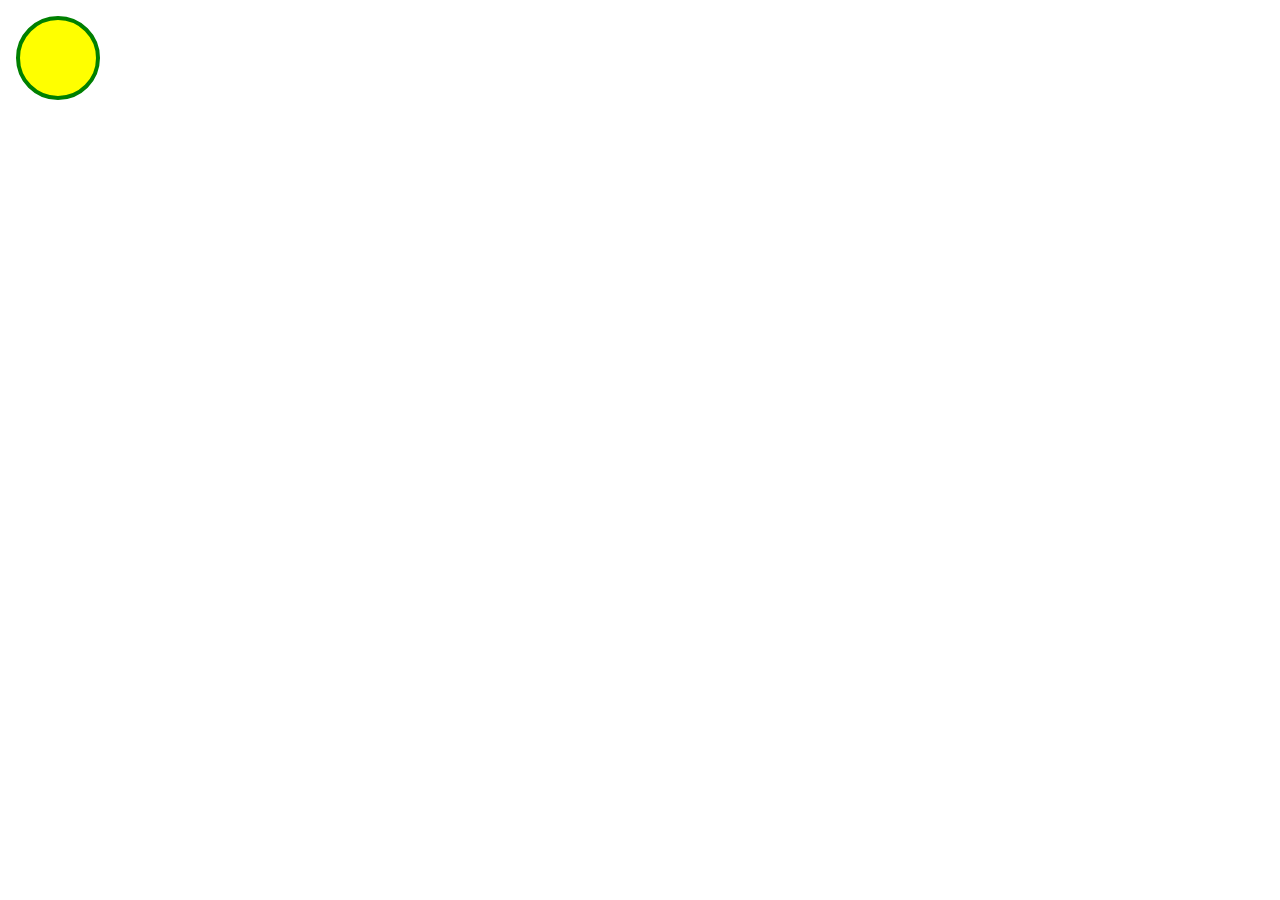
<file: svgCircle.html>
<html>
    <head>
        <title>
            SVG Circle
        </title>
    </head>
    <body>
        <svg width="100" height="100">
            <circle cx="50" cy="50" r="40" stroke="green" stroke-width="4" fill="yellow" />
        </svg>

    </body>
</html>
</file>
